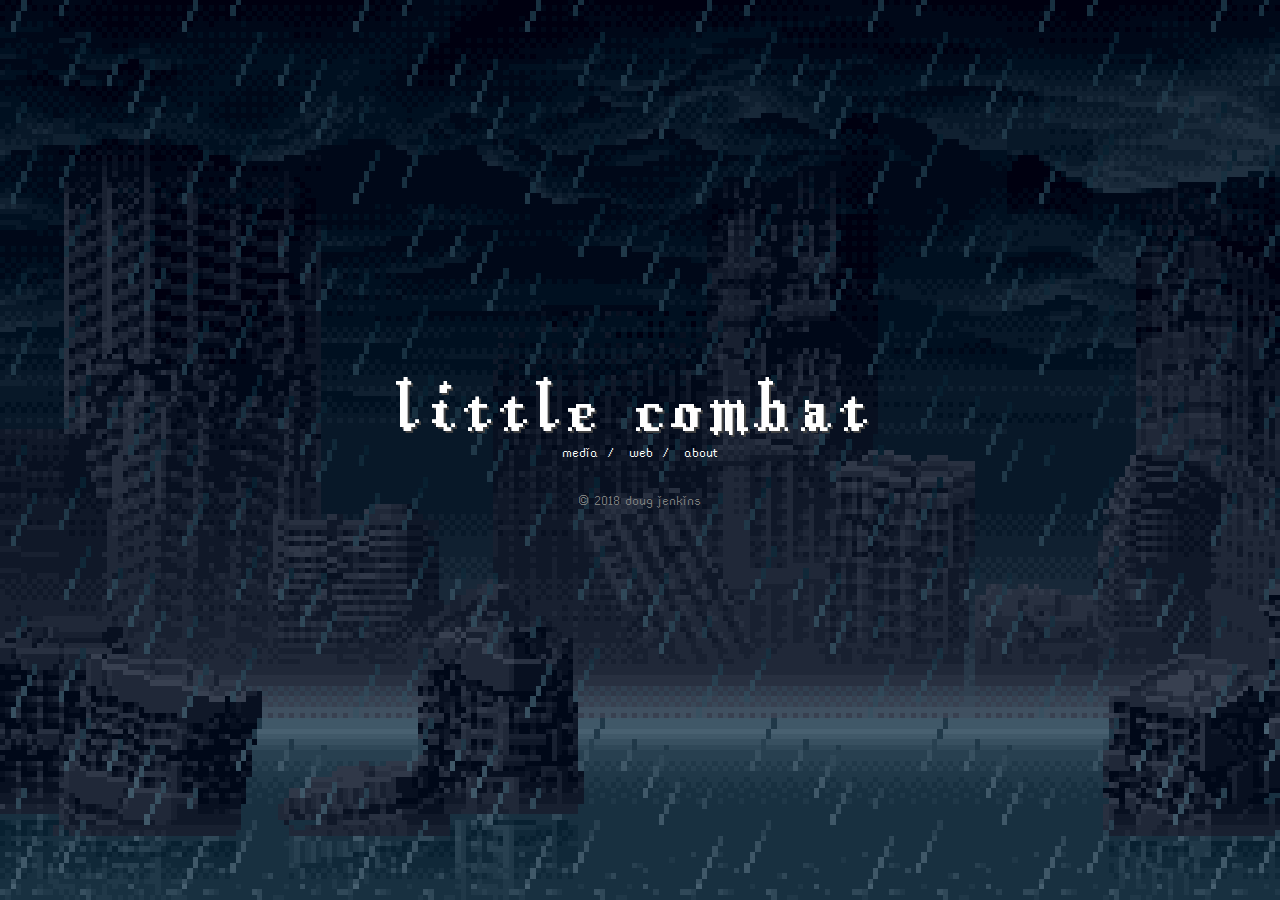
<file: index.html>
<!doctype html>

<html>

<head>
  <title>little combat</title>
  <meta name="viewport" content="width=device-width">
  <link rel="icon" href="img/icon.png" type="image/jpg" sizes="16x16">
  <link rel="stylesheet" type="text/css" href="style.css">
  <link rel="stylesheet" href="https://maxcdn.bootstrapcdn.com/bootstrap/4.1.0/css/bootstrap.min.css">
  <script src="https://ajax.googleapis.com/ajax/libs/jquery/3.3.1/jquery.min.js"></script>
  <script src="https://cdnjs.cloudflare.com/ajax/libs/popper.js/1.14.0/umd/popper.min.js"></script>
  <script src="https://maxcdn.bootstrapcdn.com/bootstrap/4.1.0/js/bootstrap.min.js"></script>
</head>


<body id="bg">
  <div class="vertical-center">
    <div class="container">
      <div class="col-md-12" align="center">
        <h3>little &nbsp; combat</h3>
        <p class="mynav2" style="text-align:center;color:#fff">
          <a href="media.html" style="color:#fff">media</a>&nbsp;&nbsp;/&nbsp;&nbsp;
          <a href="web.html" style="color:#fff">web</a>&nbsp;&nbsp;/&nbsp;&nbsp;
          <a href="about.html" style="color:#fff">about</a>
        </p>
      </div>
      <div class="col-md-12" align="center">
        <p style="text-align:center;color:gray;">&copy; 2018 doug jenkins</p>
      </div>
    </div>
  </div>


</body>

</html>
</file>
<file: style.css>
/* fonts */
@import url('https://fonts.googleapis.com/css?family=Open+Sans');
@import url('https://fonts.googleapis.com/css?family=Roboto');
@import url('https://fonts.googleapis.com/css?family=Shrikhand');

@font-face { font-family: digicastle; src: url(fnt/DigiCastle.ttf); }
@font-face { font-family: rainy; src: url(fnt/rainyhearts.ttf); }




h1 {
  /* font-family: 'Shrikhand', cursive !important; */
  font-family: 'digicastle', monospace !important;
  text-shadow: 2px 2px #fae3fb;
  -webkit-font-smoothing : none;
}

h3 {
  /* font-family: 'Shrikhand', cursive !important; */
  font-family: 'digicastle', monospace !important;
  color: #fff !important;
  text-shadow: 2px 2px #444;
  -webkit-font-smoothing : none;
}

body {
  font-family: 'rainy', courier !important;
  font-size: 16px;
  -webkit-font-smoothing : none;
}





.carousel {
  border: 1px solid black;
  padding: 5px;
  padding-bottom: 10px;
}


.vertical-center {
  min-height: 100%;  /* Fallback for browsers do NOT support vh unit */
  min-height: 100vh; /* These two lines are counted as one :-)       */

  display: flex;
  align-items: center;
}




/* PARALLAX */

.parallax {
  min-height: 200px;
  max-height: 200px;
  background-attachment: fixed;
  background-size: cover;
  background-position: 50% 50%;
}
.sec1 { background-image: url("img/band/1.jpg"); }
.sec2 { background-image: url("img/band/2.jpg"); }
.sec3 { background-image: url("img/band/3.jpg"); }
.jumbotron {margin-bottom:0;}




a:link,a:visited { text-decoration: none; color: black; }

.coolimg { width:200px; height:200px; content:url('img/me_lino2.gif')}
.coolimg:hover { width:200px; height:200px; content:url('img/me_reg2.gif')}



#title-text:hover { text-decoration: none; }

#bg {
    background-image: url('img/bg2.gif'); /* lennsan */
    background-repeat: no-repeat;
    background-attachment: fixed;
    background-position: center;
    -webkit-background-size: cover;
    -moz-background-size: cover;
    -o-background-size: cover;
    background-size: cover;
    image-rendering: optimizeSpeed;             /* STOP SMOOTHING, GIVE ME SPEED  */
    image-rendering: -moz-crisp-edges;          /* Firefox                        */
    image-rendering: -o-crisp-edges;            /* Opera                          */
    image-rendering: -webkit-optimize-contrast; /* Chrome (and eventually Safari) */
    image-rendering: pixelated; /* Chrome */
    image-rendering: optimize-contrast;         /* CSS3 Proposed                  */
    -ms-interpolation-mode: nearest-neighbor;
}





/* sizing stuff */

@media screen and (max-width:767px) {
  h1{ text-align:center; }
  h2{ font-size:16px; }
  h3{ font-size: 36px !important; }
  .coolimg{ align-content: center; }
  .mynav{ font-size: 24px; text-align:center; margin-top:-20px;}
  .mynav2{ margin-top:-20px;}
  .main{ margin-top:20px; }
  .carousel {
    margin: auto;
    height: 350px;
    max-width: 600px;
  }
  .yes {
    max-height: 340px;
    margin: auto;
  }
}

@media screen and (min-width:768px) {
  h1{ text-align:left; }
  h2{ font-size:24px; }
  h3{ font-size: 72px !important; }
  .coolimg{float:right;}
  .mynav{ font-size: 16px;text-align:left;margin-top:-24px;margin-bottom:24px; }
  .mynav2{ margin-top:-24px;margin-bottom:24px; }
  .main{ margin-top:80px; }
  .carousel {
    margin: auto;
    max-height: 600px;
    max-width: 600px;
  }
  .yes {
    max-height: 590px;
    margin: auto;
    margin-top: 50%;
    transform: translateY(-50%);
  }
}
</file>
